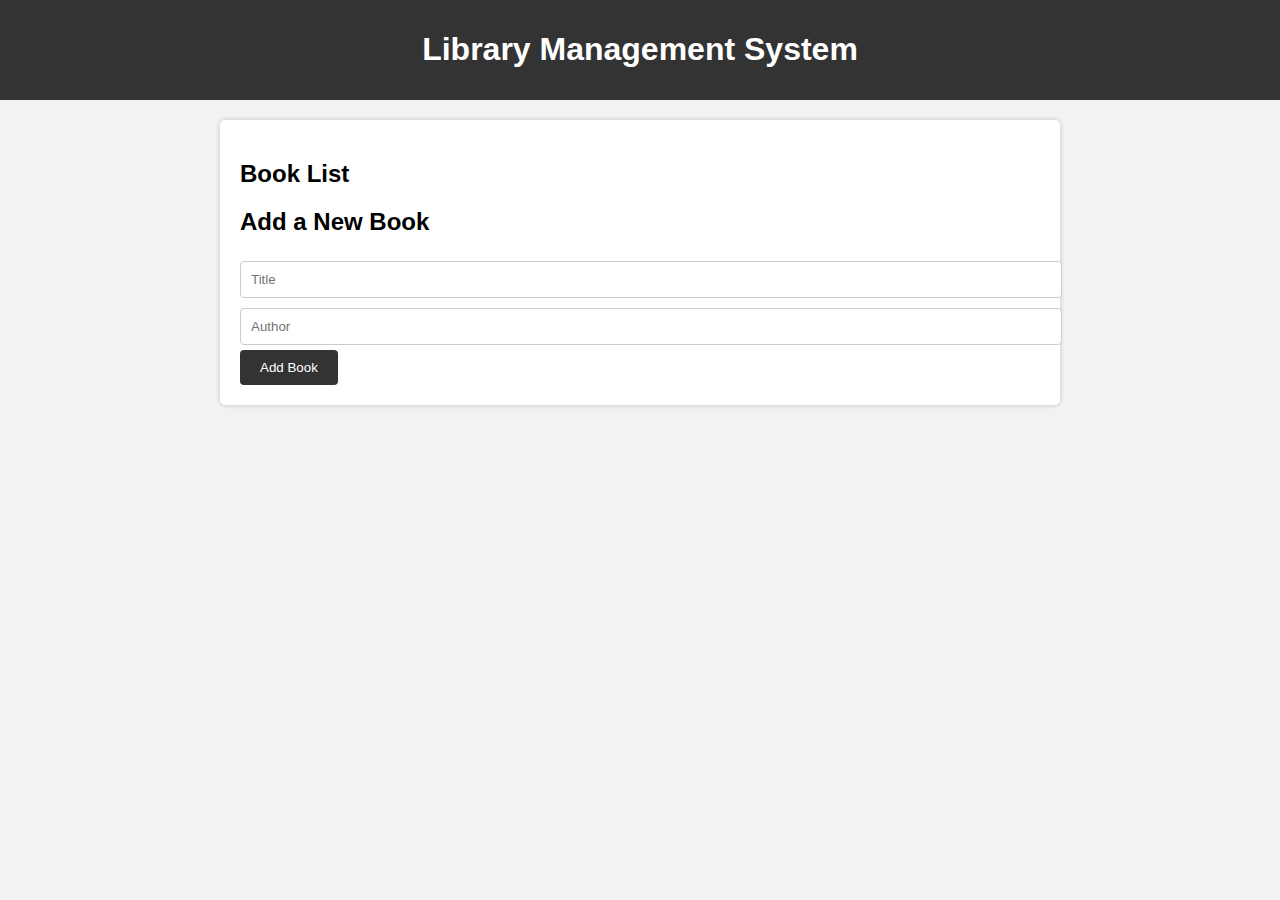
<file: index.html>
<!DOCTYPE html>
<html lang="en">
<head>
    <meta charset="UTF-8">
    <meta name="viewport" content="width=device-width, initial-scale=1.0">
    <title>Library Management System</title>
    <link rel="stylesheet" href="styles.css">
</head>
<body>
    <header>
        <h1>Library Management System</h1>
    </header>
    <div class="container">
        <h2>Book List</h2>
        <ul id="book-list">
            <!-- Books will be dynamically added here -->
        </ul>
        <h2>Add a New Book</h2>
        <form id="book-form">
            <input type="text" id="title" placeholder="Title" required>
            <input type="text" id="author" placeholder="Author" required>
            <button type="submit">Add Book</button>
        </form>
    </div>
    <script src="script.js"></script>
</body>
</html>
</file>
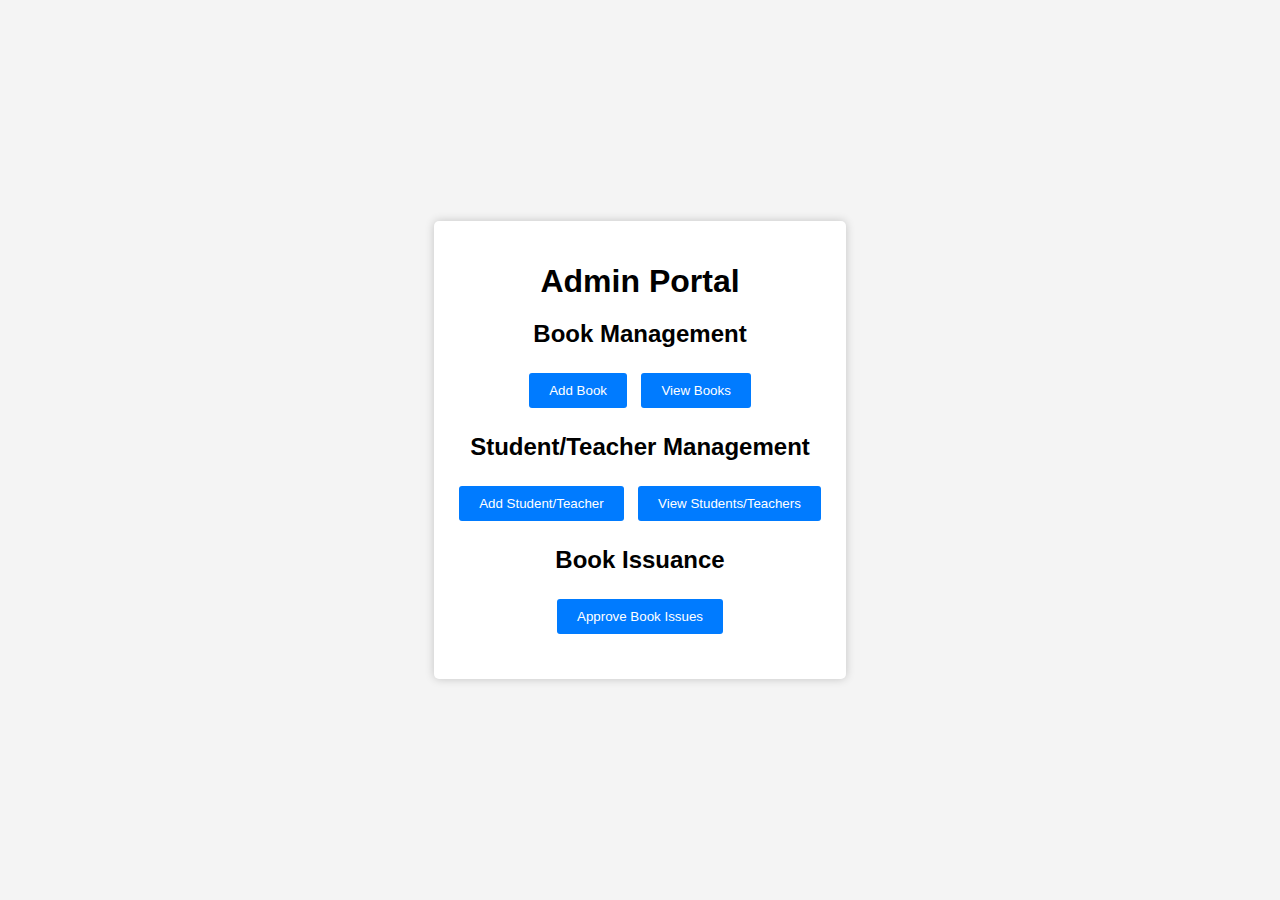
<file: admin.html>
<!DOCTYPE html>
<html lang="en">
<head>
    <meta charset="UTF-8">
    <meta name="viewport" content="width=device-width, initial-scale=1.0">
    <title>Library Management System - Admin Portal</title>
    <link rel="stylesheet" href="admin.css">
</head>
<body>
    <div class="admin-container">
        <h1>Admin Portal</h1>
        <div class="admin-options">
            <h2>Book Management</h2>
            <button id="add-book">Add Book</button>
            <button id="view-books">View Books</button>
        </div>
        <div class="admin-options">
            <h2>Student/Teacher Management</h2>
            <button id="add-user">Add Student/Teacher</button>
            <button id="view-users">View Students/Teachers</button>
        </div>
        <div class="admin-options">
            <h2>Book Issuance</h2>
            <button id="approve-issues">Approve Book Issues</button>
        </div>
    </div>

    <script src="admin.js"></script>
</body>
</html>
</file>
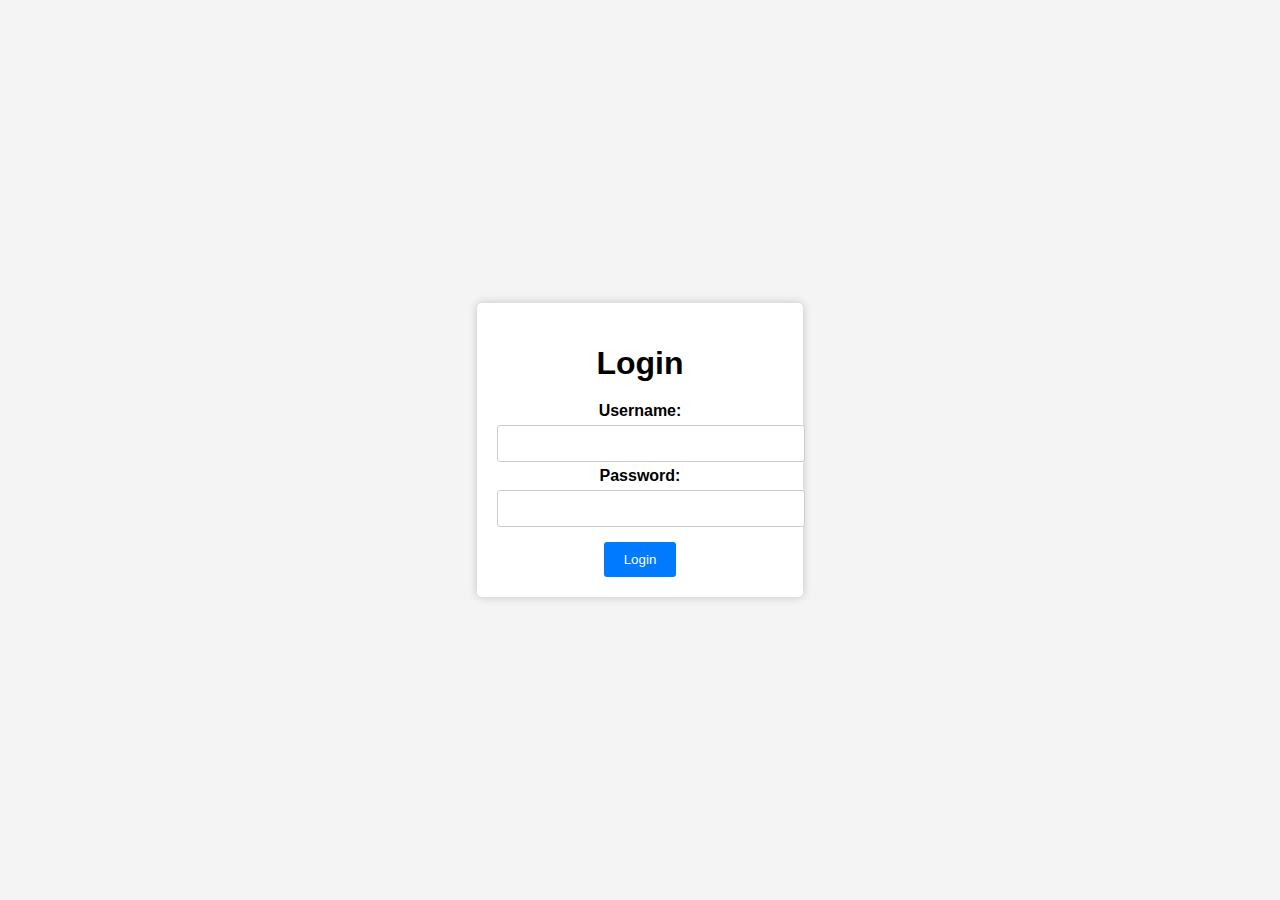
<file: login.html>
<!DOCTYPE html>
<html lang="en">
<head>
    <meta charset="UTF-8">
    <meta name="viewport" content="width=device-width, initial-scale=1.0">
    <title>Library Management System - Login</title>
    <link rel="stylesheet" href="login.css">
</head>
<body>
    <div class="login-container">
        <h1>Login</h1>
        <form id="login-form">
            <label for="username">Username:</label>
            <input type="text" id="username" name="username" required>
            <br>
            <label for="password">Password:</label>
            <input type="password" id="password" name="password" required>
            <br>
            <button type="submit">Login</button>
        </form>
    </div>

    <script src="login.js"></script>
</body>
</html>
</file>
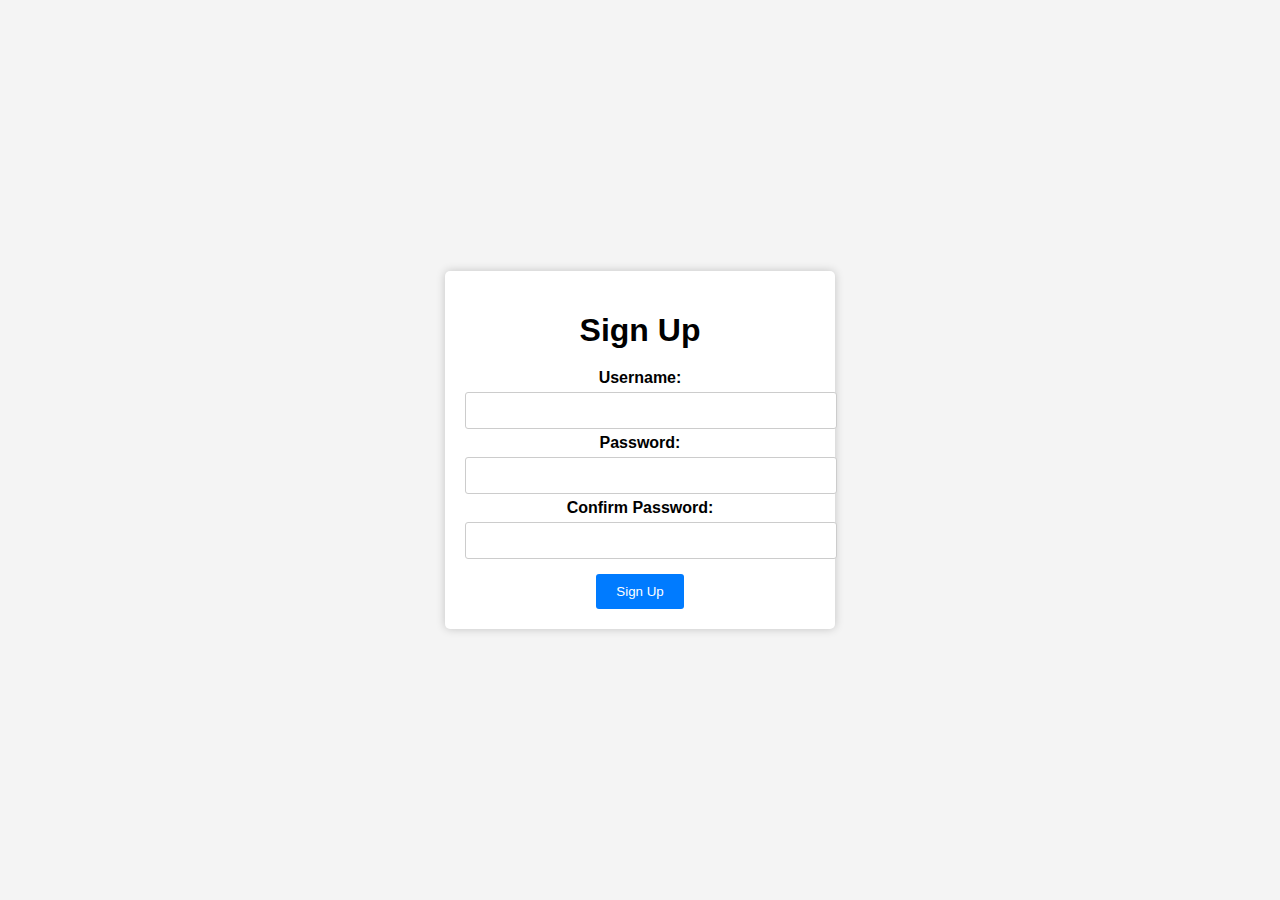
<file: signup.html>
<!DOCTYPE html>
<html lang="en">
<head>
    <meta charset="UTF-8">
    <meta name="viewport" content="width=device-width, initial-scale=1.0">
    <title>Library Management System - Signup</title>
    <link rel="stylesheet" href="signup.css">
</head>
<body>
    <div class="signup-container">
        <h1>Sign Up</h1>
        <form id="signup-form">
            <label for="username">Username:</label>
            <input type="text" id="username" name="username" required>
            <br>
            <label for="password">Password:</label>
            <input type="password" id="password" name="password" required>
            <br>
            <label for="confirm-password">Confirm Password:</label>
            <input type="password" id="confirm-password" name="confirm-password" required>
            <br>
            <button type="submit">Sign Up</button>
        </form>
    </div>

    <script src="signup.js"></script>
</body>
</html>
</file>
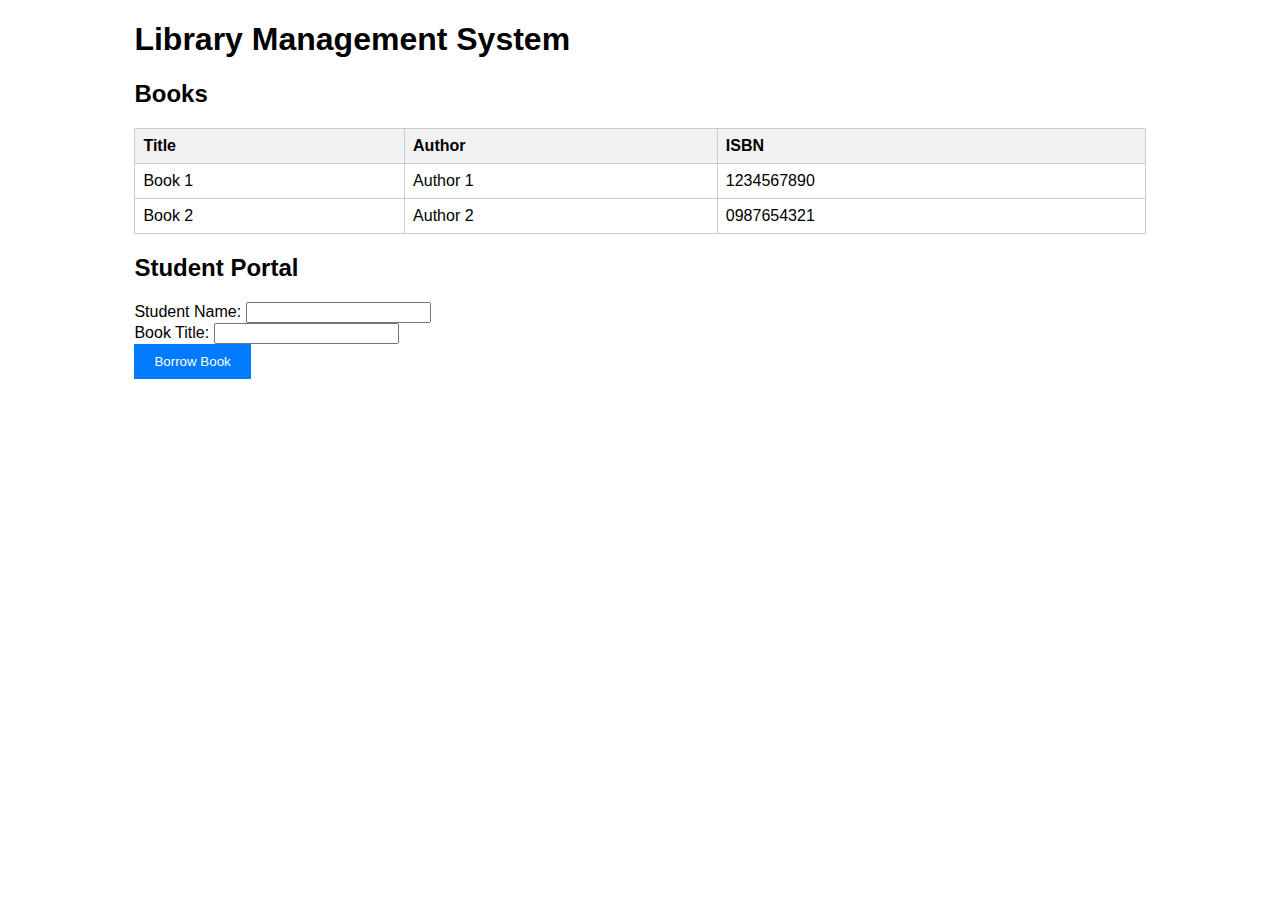
<file: student.html>
<!DOCTYPE html>
<html lang="en">
<head>
    <meta charset="UTF-8">
    <meta name="viewport" content="width=device-width, initial-scale=1.0">
    <title>Library Management System</title>
    <style>
        /* Add your CSS styles here */
        body {
            font-family: Arial, sans-serif;
        }
        #library {
            width: 80%;
            margin: 0 auto;
        }
        table {
            width: 100%;
            border-collapse: collapse;
            margin-top: 20px;
        }
        th, td {
            border: 1px solid #ccc;
            padding: 8px;
            text-align: left;
        }
        th {
            background-color: #f2f2f2;
        }
        .btn {
            padding: 10px 20px;
            background-color: #007BFF;
            color: #fff;
            border: none;
            cursor: pointer;
        }
    </style>
</head>
<body>
    <div id="library">
        <h1>Library Management System</h1>
        <h2>Books</h2>
        <table>
            <tr>
                <th>Title</th>
                <th>Author</th>
                <th>ISBN</th>
            </tr>
            <tr>
                <td>Book 1</td>
                <td>Author 1</td>
                <td>1234567890</td>
            </tr>
            <tr>
                <td>Book 2</td>
                <td>Author 2</td>
                <td>0987654321</td>
            </tr>
            <!-- Add more book rows here -->
        </table>
        <h2>Student Portal</h2>
        <form id="student-form">
            <label for="student-name">Student Name:</label>
            <input type="text" id="student-name" name="student-name" required>
            <br>
            <label for="book-title">Book Title:</label>
            <input type="text" id="book-title" name="book-title" required>
            <br>
            <button type="submit" class="btn">Borrow Book</button>
        </form>
    </div>

    <script>
        // JavaScript code for handling student borrowing goes here
        document.getElementById('student-form').addEventListener('submit', function (e) {
            e.preventDefault();
            const studentName = document.getElementById('student-name').value;
            const bookTitle = document.getElementById('book-title').value;
            // Add code here to handle the borrowing process (e.g., updating the database).
            alert(`Student: ${studentName} borrowed book: ${bookTitle}`);
            document.getElementById('student-name').value = '';
            document.getElementById('book-title').value = '';
        });
    </script>
</body>
</html>
</file>
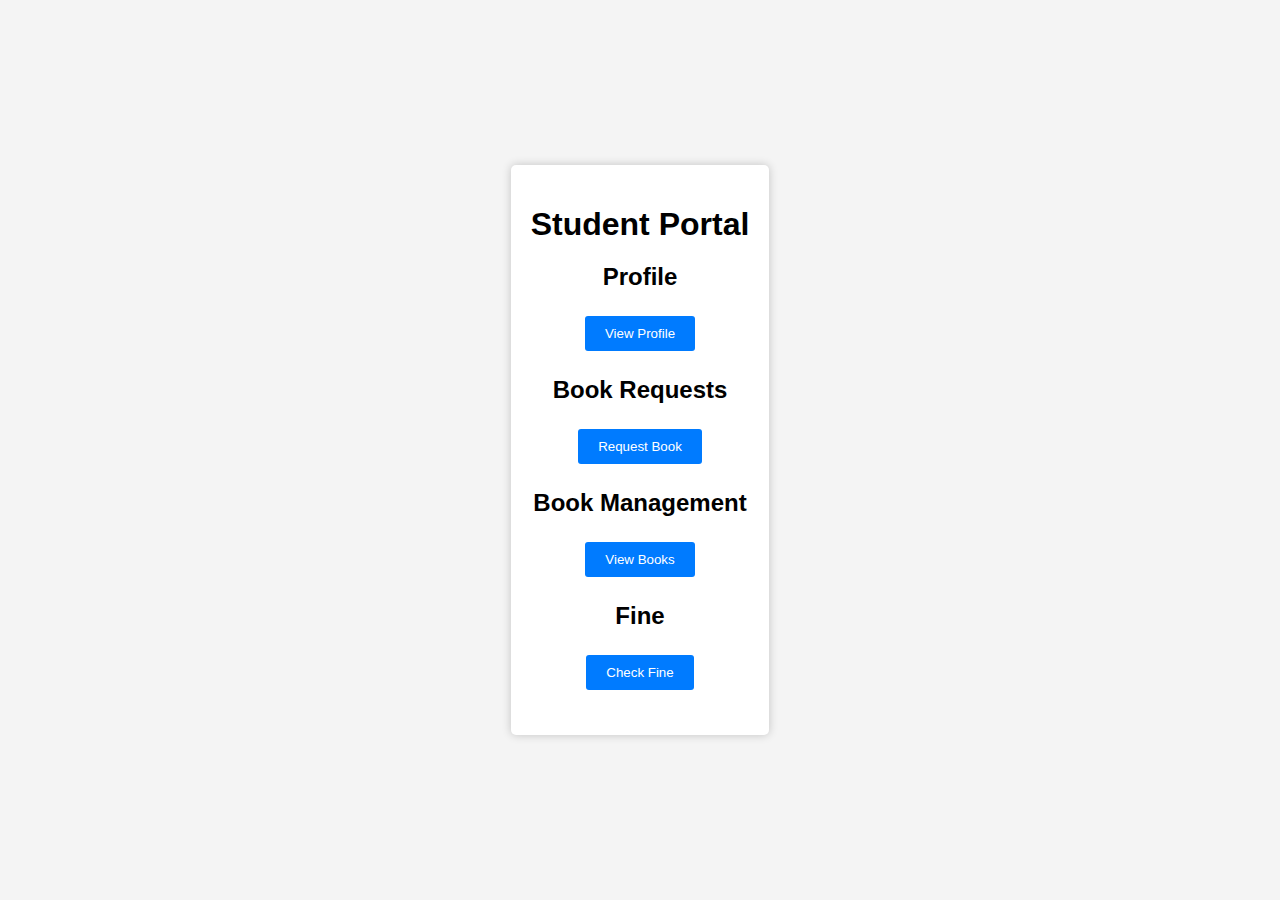
<file: student2.html>
<!DOCTYPE html>
<html lang="en">
<head>
    <meta charset="UTF-8">
    <meta name="viewport" content="width=device-width, initial-scale=1.0">
    <title>Library Management System - Student Portal</title>
    <link rel="stylesheet" href="student2.css">
</head>
<body>
    <div class="student-container">
        <h1>Student Portal</h1>
        <div class="student-options">
            <h2>Profile</h2>
            <button id="view-profile">View Profile</button>
        </div>
        <div class="student-options">
            <h2>Book Requests</h2>
            <button id="request-book">Request Book</button>
        </div>
        <div class="student-options">
            <h2>Book Management</h2>
            <button id="view-books">View Books</button>
        </div>
        <div class="student-options">
            <h2>Fine</h2>
            <button id="check-fine">Check Fine</button>
        </div>
    </div>

    <script src="student2.js"></script>
</body>
</html>
</file>
<file: styles.css>
body {
    font-family: Arial, sans-serif;
    margin: 0;
    padding: 0;
    background-color: #f2f2f2;
}

header {
    background-color: #333;
    color: #fff;
    padding: 10px;
    text-align: center;
}

.container {
    max-width: 800px;
    margin: 20px auto;
    padding: 20px;
    background-color: #fff;
    border-radius: 5px;
    box-shadow: 0 0 5px rgba(0, 0, 0, 0.2);
}

h2 {
    margin-top: 20px;
}

ul {
    list-style: none;
    padding: 0;
}

li {
    margin: 10px 0;
}

form input[type="text"] {
    width: 100%;
    padding: 10px;
    margin: 5px 0;
    border: 1px solid #ccc;
    border-radius: 4px;
}

form button {
    background-color: #333;
    color: #fff;
    padding: 10px 20px;
    border: none;
    border-radius: 4px;
    cursor: pointer;
}
</file>
<file: admin.css>
/* styles.css */
body {
    font-family: Arial, sans-serif;
    background-color: #f4f4f4;
    margin: 0;
    padding: 0;
    display: flex;
    justify-content: center;
    align-items: center;
    height: 100vh;
}

.admin-container {
    background-color: #fff;
    padding: 20px;
    border-radius: 5px;
    box-shadow: 0 0 10px rgba(0, 0, 0, 0.2);
    text-align: center;
}

h1 {
    margin-bottom: 20px;
}

.admin-options {
    margin: 20px 0;
}

button {
    background-color: #007BFF;
    color: #fff;
    border: none;
    padding: 10px 20px;
    margin: 5px;
    border-radius: 3px;
    cursor: pointer;
}

button:hover {
    background-color: #0056b3;
}
</file>
<file: login.css>
/* styles.css */
body {
    font-family: Arial, sans-serif;
    background-color: #f4f4f4;
    margin: 0;
    padding: 0;
    display: flex;
    justify-content: center;
    align-items: center;
    height: 100vh;
}

.login-container {
    background-color: #fff;
    padding: 20px;
    border-radius: 5px;
    box-shadow: 0 0 10px rgba(0, 0, 0, 0.2);
    text-align: center;
}

h1 {
    margin-bottom: 20px;
}

label {
    font-weight: bold;
}

input[type="text"],
input[type="password"] {
    width: 100%;
    padding: 10px;
    margin: 5px 0;
    border: 1px solid #ccc;
    border-radius: 3px;
}

button {
    background-color: #007BFF;
    color: #fff;
    border: none;
    padding: 10px 20px;
    margin-top: 10px;
    border-radius: 3px;
    cursor: pointer;
}

button:hover {
    background-color: #0056b3;
}
</file>
<file: signup.css>
/* styles.css */
body {
    font-family: Arial, sans-serif;
    background-color: #f4f4f4;
    margin: 0;
    padding: 0;
    display: flex;
    justify-content: center;
    align-items: center;
    height: 100vh;
}

.signup-container {
    background-color: #fff;
    padding: 20px;
    border-radius: 5px;
    box-shadow: 0 0 10px rgba(0, 0, 0, 0.2);
    text-align: center;
}

h1 {
    margin-bottom: 20px;
}

label {
    font-weight: bold;
}

input[type="text"],
input[type="password"] {
    width: 100%;
    padding: 10px;
    margin: 5px 0;
    border: 1px solid #ccc;
    border-radius: 3px;
}

button {
    background-color: #007BFF;
    color: #fff;
    border: none;
    padding: 10px 20px;
    margin-top: 10px;
    border-radius: 3px;
    cursor: pointer;
}

button:hover {
    background-color: #0056b3;
}
</file>
<file: student2.css>
/* styles.css */
body {
    font-family: Arial, sans-serif;
    background-color: #f4f4f4;
    margin: 0;
    padding: 0;
    display: flex;
    justify-content: center;
    align-items: center;
    height: 100vh;
}

.student-container {
    background-color: #fff;
    padding: 20px;
    border-radius: 5px;
    box-shadow: 0 0 10px rgba(0, 0, 0, 0.2);
    text-align: center;
}

h1 {
    margin-bottom: 20px;
}

.student-options {
    margin: 20px 0;
}

button {
    background-color: #007BFF;
    color: #fff;
    border: none;
    padding: 10px 20px;
    margin: 5px;
    border-radius: 3px;
    cursor: pointer;
}

button:hover {
    background-color: #0056b3;
}
</file>
